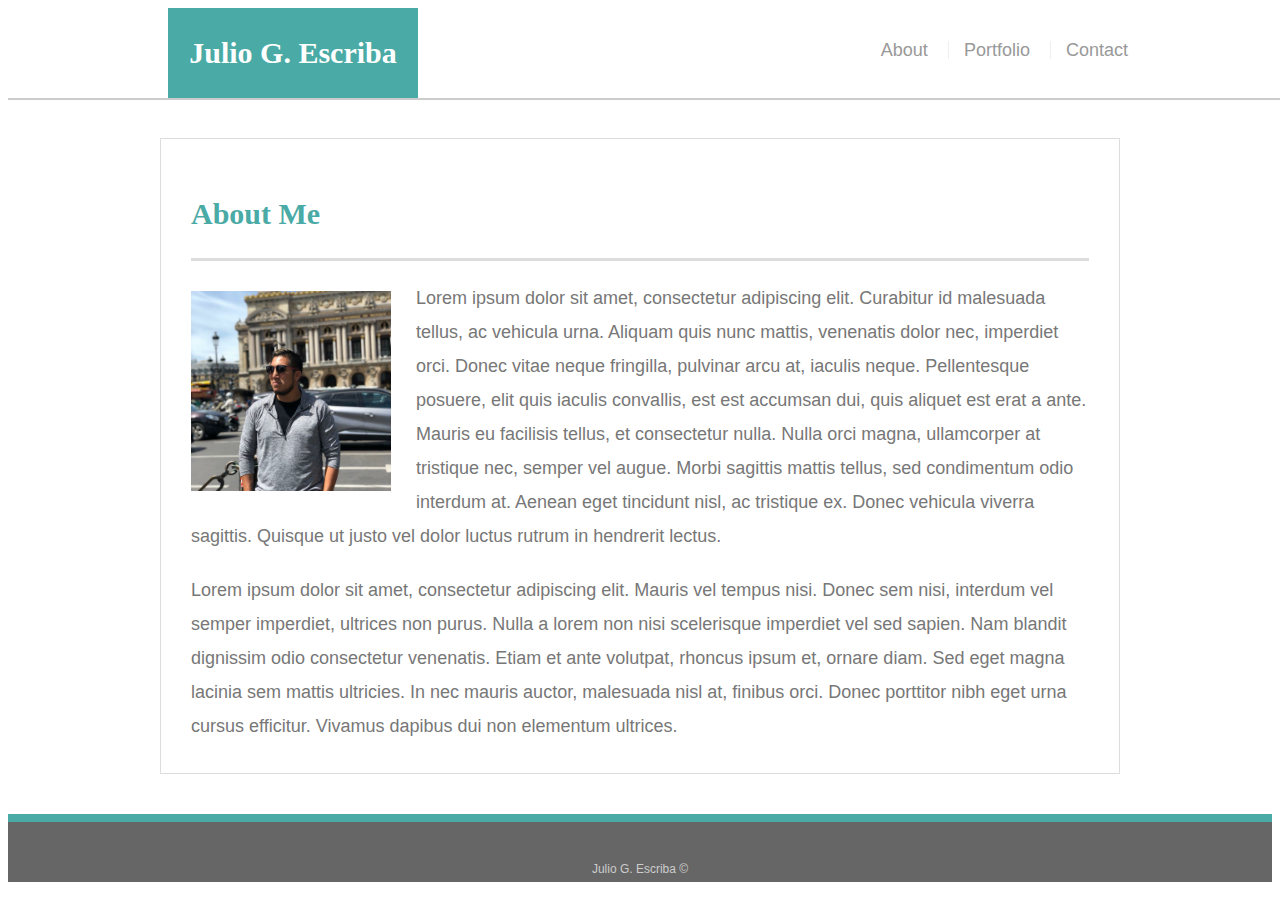
<file: index.html>
<!DOCTYPE html>
<html lang="en-us">

<head>
    <meta charset="UTF-8">
    <meta name="viewport" content="width=device-width, initial-scale=1.0">
    <title>About Julio G. Escriba</title>
    <link rel="stylesheet" type="text/css" href="assets/css/style.css">
</head>

<body>
        <header id="masthead">
          <div class="container">
               
               <a href="index.html" id="logo">Julio G. Escriba</a>
               <nav>
                <a href="index.html">About</a>
                <a href="portfolio.html">Portfolio</a>
                <a href="contact.html">Contact</a> 
              </nav>
            </div>
        </header>
    
        <div id="main-container" class="container">
            <section class="main-section">
            <h1>About Me</h1>

            <img src="assets/images/Profilepicture.JPG" class="auth-image" alt="Julio G Escriba">

    <p>Lorem ipsum dolor sit amet, consectetur adipiscing elit. Curabitur id malesuada tellus, ac vehicula urna. Aliquam quis nunc mattis, venenatis dolor nec, imperdiet orci. Donec vitae neque fringilla, pulvinar arcu at, iaculis neque. Pellentesque posuere, elit quis iaculis convallis, est est accumsan dui, quis aliquet est erat a ante. Mauris eu facilisis tellus, et consectetur nulla. Nulla orci magna, ullamcorper at tristique nec, semper vel augue. Morbi sagittis mattis tellus, sed condimentum odio interdum at. Aenean eget tincidunt nisl, ac tristique ex. Donec vehicula viverra sagittis. Quisque ut justo vel dolor luctus rutrum in hendrerit lectus.</p>

    <p>Lorem ipsum dolor sit amet, consectetur adipiscing elit. Mauris vel tempus nisi. Donec sem nisi, interdum vel semper imperdiet, ultrices non purus. Nulla a lorem non nisi scelerisque imperdiet vel sed sapien. Nam blandit dignissim odio consectetur venenatis. Etiam et ante volutpat, rhoncus ipsum et, ornare diam. Sed eget magna lacinia sem mattis ultricies. In nec mauris auctor, malesuada nisl at, finibus orci. Donec porttitor nibh eget urna cursus efficitur. Vivamus dapibus dui non elementum ultrices.</p>

            
        </section>
      
      </div>
   

      <footer>
         <div class="container">
            Julio G. Escriba &copy;
        </div>
    </footer>
</body>

</html>
</file>
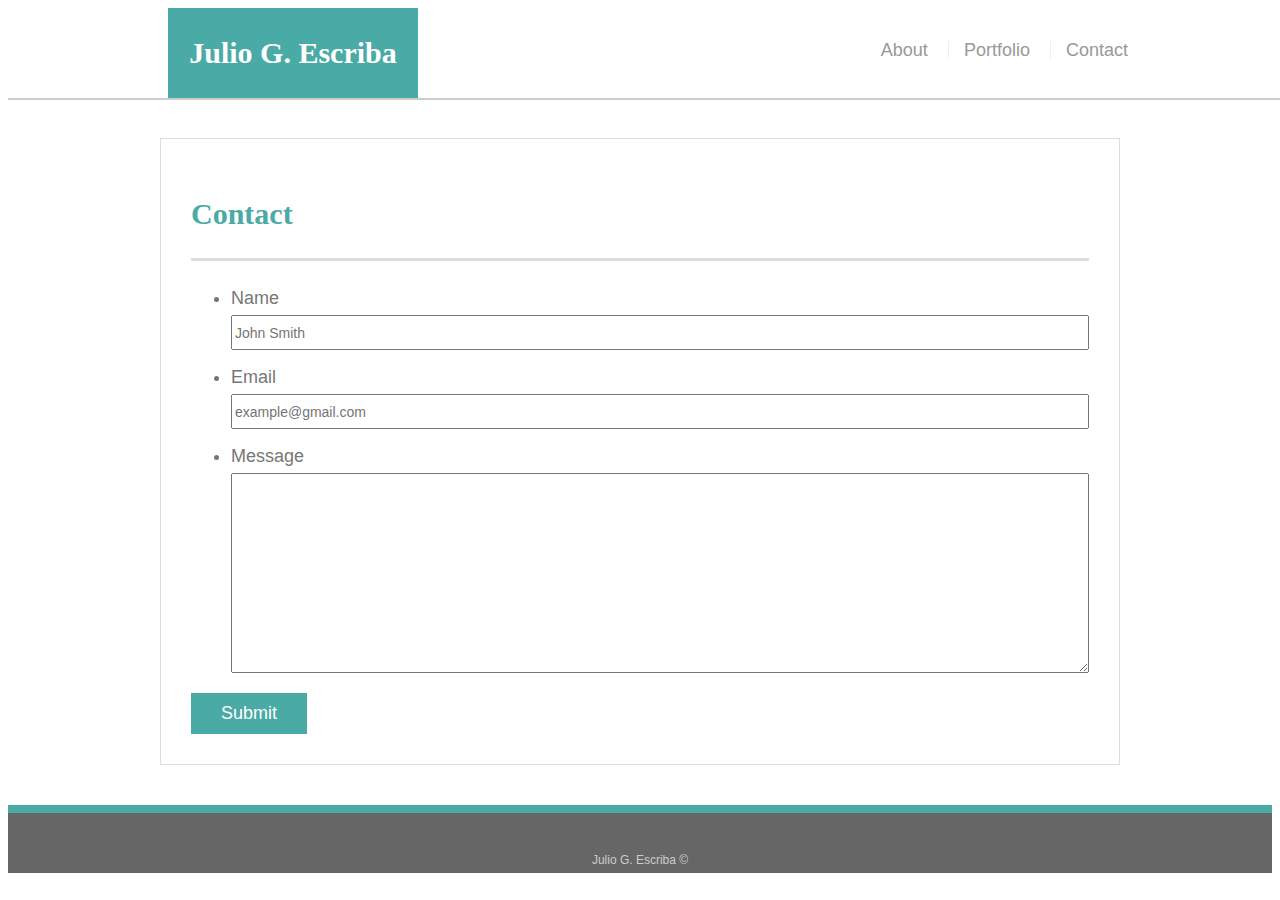
<file: contact.html>
<!doctype html>
<html lang="en-us">

<head>
  <meta charset="UTF-8">
  <meta name="viewport" content="width=device-width, initial-scale=1.0">  
  <title>Contact | Julio G. Escriba</title>
  <link rel="stylesheet" type="text/css" href="assets/css/style.css">
</head>

<body>

  <header id="masthead">
    <div class="container">
      <a href="index.html" id="logo">Julio G. Escriba</a>
      <nav>
        <a href="index.html">About</a>
        <a href="portfolio.html">Portfolio</a>
        <a href="contact.html">Contact</a>
      </nav>
    </div>
  </header>

  <div id="main-container" class="container">
    <section class="main-section">
      <h1>Contact</h1>

      <form id="contact-form">
        <ul>
          <li>
            <label for="name">Name</label>
            <input type="text" id="name" name="name" placeholder="John Smith" required="required">
          </li>
          <li>
            <label for="email">Email</label>
            <input type="email" id="email" name="email" placeholder="example@gmail.com" required="required">
          </li>
          <li>
            <label for="message">Message</label>
            <textarea id="message" name="message" required="required"></textarea>
          </li>
        </ul>
        <input type="submit">
      </form>

    </section>

  </div>

  <footer>
    <div class="container">
      Julio G. Escriba &copy; 
    </div>
  </footer>
</body>

</html>
</file>
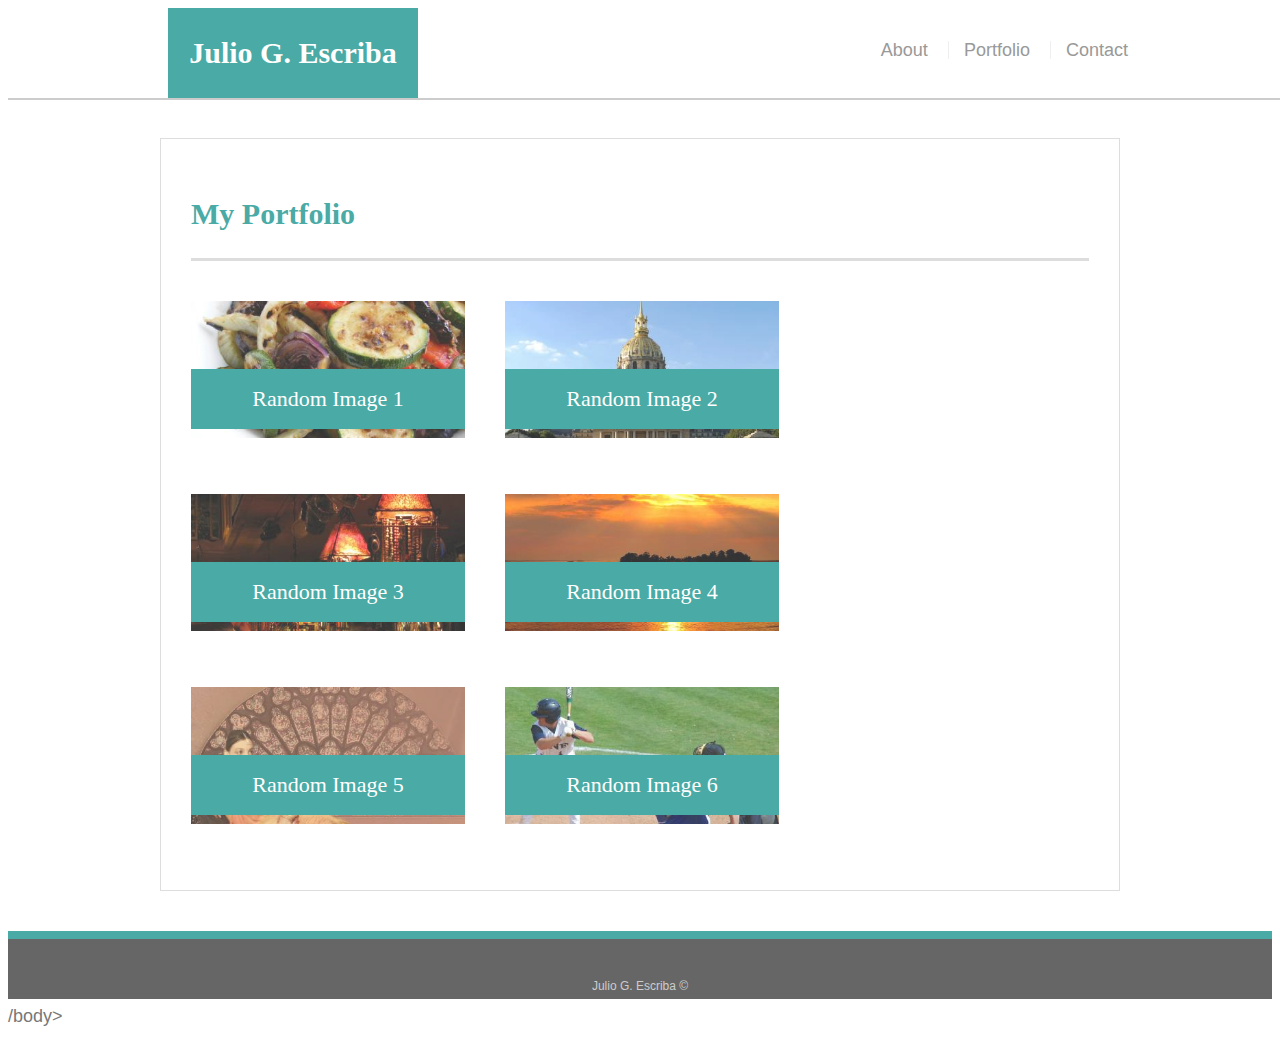
<file: portfolio.html>
<!doctype html>
<html lang="en-us">

<head>
      <meta charset="UTF-8">
      <meta name="viewport" content="width=device-width, initial-scale=1.0">
      <title>Portfolio  |  Julio G. Escriba</title>
      <link rel="stylesheet" type="text/css" href="assets/css/style.css">
  </head>
  <body>
        <header id="masthead">
        <div class="container">
        <a href="index.html" id="logo">Julio G. Escriba</a>
            <nav>
              <a href="index.html">About</a>
              <a href="portfolio.html">Portfolio</a>
             <a href="contact.html">Contact</a>
          </nav>
        </div>
    </header>

  <div id="main-container" class="container">
      <section class="main-section">
          <h1>My Portfolio</h1>

          <div class="portitem">
            <img src="assets/images/randomimage1.jpeg" alt="Random Image 1">
            
            <h3>Random Image 1</h3>
          </div>

          <div class="portitem">
            <img src="assets/images/randomimage2.jpeg"
            alt="Random Image 2">
            
            <h3>Random Image 2</h3>
          </div>

          <div class="portitem">
            <img src="assets/images/random3.jpeg" alt="Random Image 3">
            
            <h3>Random Image 3</h3>
          </div>
      
          <div class="portitem">
            <img src="assets/images/random4.jpeg" alt="Random Image 4">
            
            <h3>Random Image 4</h3>
          </div>

          <div class="portitem">
            <img src="assets/images/random5.jpeg"
            alt="Random Image 5">
            
            <h3>Random Image 5</h3>
          </div>

          <div class="portitem">
            <img src="assets/images/random6.jpeg" alt="Random Image6">
            
            <h3>Random Image 6</h3>
          </div>

        </section>

  </div>
  
  
  <footer>
    <div class="container">
        Julio G. Escriba &copy;
    </div>
  </footer>
/body>

</html>
</file>
<file: assets/css/style.css>
body {
    font-family: Arial, "Helvetica Neue", Helvetica, sans-serif;
    font-size: 18px;
    line-height: 34px;
    color: #777;
    background: url ("images/bedge_grunge.png");
}

* {
    box-sizing: border-box;
}

.container {
    width: 100%;
    max-width: 960px;
    margin: 0 auto;
    clear: both;
}

h1, h2, h3, p {
    margin-bottom: 20px;
}


p:last-child {
    margin-bottom: 0;
}

h1, h2, h3 {
    font-family: Georgia, Times, "Times New Roman", serif;
    font-weight: 700;
    color: #4aaaa5;
}

h1 {
    padding-bottom: 20px;
    font-size:30px;
    line-height: 49px;
    border-bottom: 3px solid #ddd;
}
  
h2, h3 {
    font-size: 22px;
}

#masthead {
    position: fixed;
    z-index: 99;
    width: 100%;
    margin: 0 0 30px;
    overflow: auto;
    color: #fff;
    background: #fff;
    border-bottom: 2px solid #ccc;
}

#logo {
    float: left;
    width: 250px;
    height: 90px;
    font-family: Georgia, Times, "Times New Roman", serif;
    font-size: 30px;
    font-weight: 700;
    line-height: 90px;
    color: #fff;
    text-align: center;
    text-decoration: none;
    background: #4aaaa5;
  }
  

nav {
    float: right;
    margin-top: 25px;
}

nav a {
    display: inline-block;
    padding-left: 15px;
    margin-left: 15px;
    line-height: 18px;
    color: #999;
    text-decoration: none;
    border-left: 1px solid #efefef;
}

nav a:first-child {
    border-left: 0 none;
}

footer  {
  padding: 30px 0;
  clear: both;
  font-size: 12px;
  color: #fff;
  color: #ccc;
  text-align: center;
  background: #666;
  border-top: 8px solid #4aaaa5;
  height: 50px;
}

h3, h2 {
    padding-bottom: 20px;
    margin-bottom:15px;
    line-height: 22px;
    border-bottom: 2px solid #eee;
}

#main-container {
    padding-top: 130px;
    min-height: calc(100vh -70px);
}

.main-section {
    float: left;
    width: 100%;
    max-width: 960px;
    padding: 30px;
    margin: 0 0 40px;
    background: #fff;
    border: 1px solid #ddd;
}

.portitem {
    position: relative;
    float: left;
    width: 274px;
    margin: 20px 0 25px;
    overflow: auto;
    }

.portitem:nth-child(even) {
    margin-right: 40px;
}

.portitem img { 
    width: 100%;
    border: 0 none;
    opacity:0.8;
}

.portitem h3 {
  position: absolute;
  bottom: 20px;
  width: 100%;
  padding: 15px;
  margin-bottom: 0;
  font-weight: 300;
  line-height: 30px;
  color: #fff;
  text-align: center;
  background: #4aaaa5;
  border-bottom: 0;
}

.auth-image {
    float: left;
    width: 200px;
    height: auto;
    margin-top: 10px;
    margin-right: 25px;

}

#contact-form ul { 
    margin-bottom: 20px;
}

#contact-form li {
    margin-bottom: 10px;
}

label,
input[type=text],
input[type=email],
textarea {
    display: block;
    width: 100%;
}

input[type=text],
input[type=email],
textarea {
    height: 35px;
    padding: 0 10 px;
    font-size: 14px;
    border: 1 px solid #ddd;
}

textarea {
    height: 200px;
}

input[type=submit] {
    padding: 10px 30px;
    font-size: 18px;
    color: #fff;
    cursor: pointer;
    background: #4aaaa5;
    border: 0 none;
}






@media screen and (max-width: 980px) {
    body {
        background-color: lightgreen;
    }
}

@media screen and (max-width: 768px) {
    body {
        background-color: lightgreen;
    }
}

@media screen and (max-width: 640px) {
    body {
        background-color: lightgreen;
    }
}

@media (max-width: 640px) {
    #header {
          position:fixed;
          top:0;
    }
}
</file>
